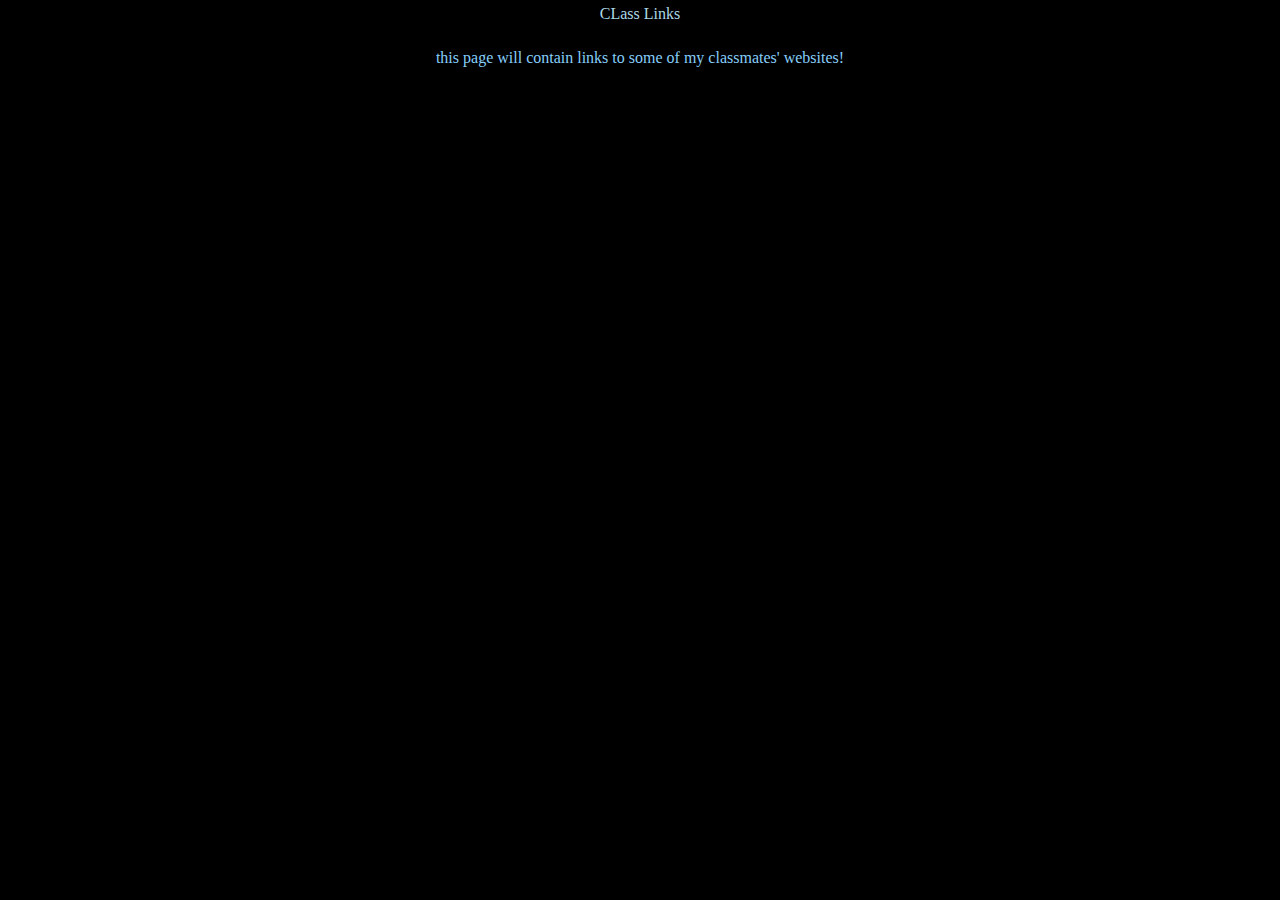
<file: class_links.html>
<!DOCTYPE html>
<html lang="en">
<head>
    <meta charset="UTF-8">
    <meta name="viewport" content="width=device-width, initial-scale=1.0">
    <title>class links</title>
    <link rel="preconnect" href="https://fonts.googleapis.com">
    <link rel="preconnect" href="https://fonts.gstatic.com" crossorigin>
    <link href="https://fonts.googleapis.com/css2?family=Bitcount+Prop+Single+Ink:wght@100..900&family=Playfair+Display:ital,wght@0,400..900;1,400..900&display=swap" rel="stylesheet">
    <link rel="stylesheet" href="style.css">
</head>
<body>
    <hi>CLass Links</hi>
    <p>this page will contain links to some of my classmates' websites!</p>
</body>
</html>
</file>
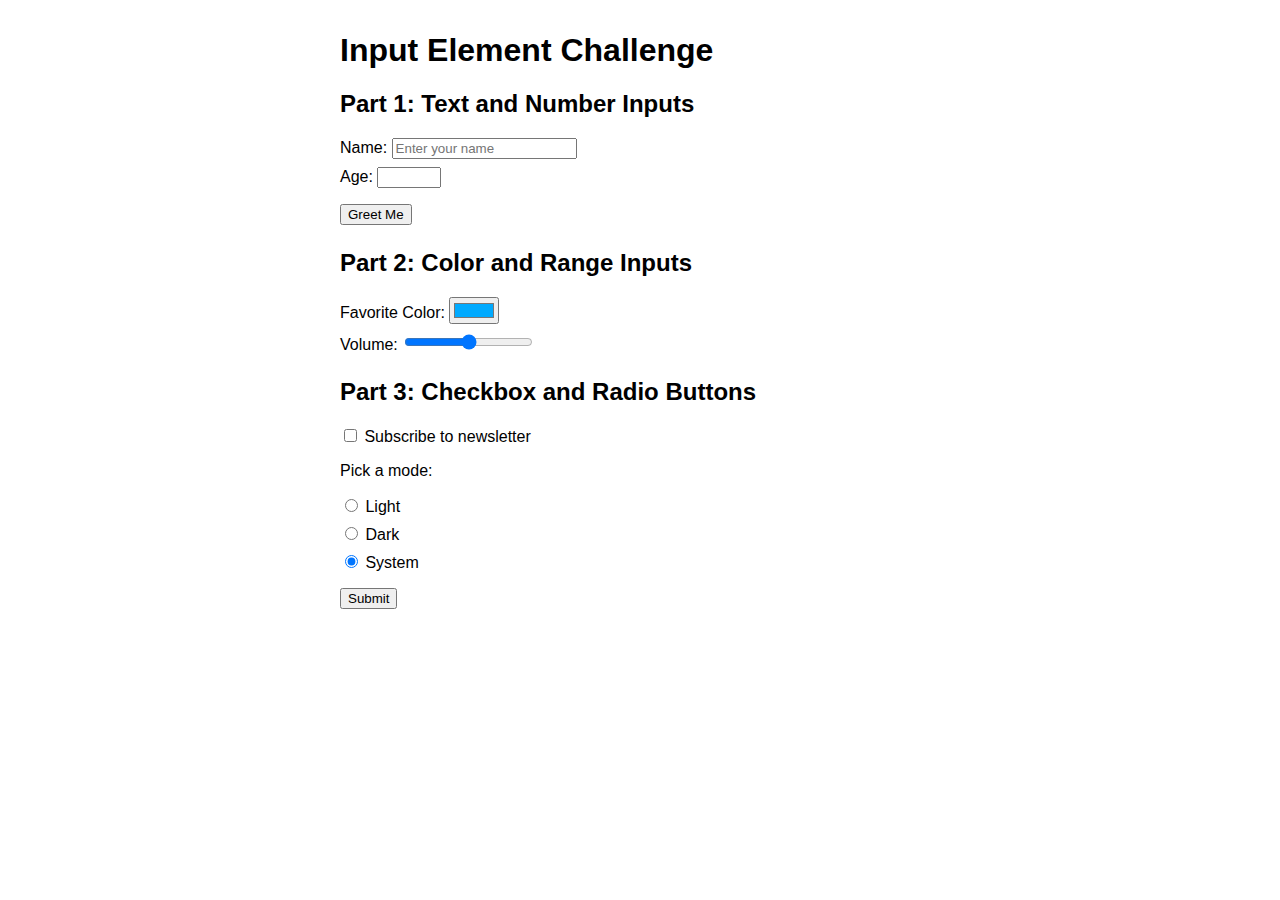
<file: input_elements_challenge.html>
<!DOCTYPE html>
<html lang="en">
  <head>
    <meta charset="UTF-8" />
    <meta name="viewport" content="width=device-width, initial-scale=1.0" />
    <title>Input Element Challenge</title>
    <style>
      body {
        font-family: sans-serif;
        max-width: 600px;
        margin: 2rem auto;
      }

      section {
        margin-bottom: 1.5rem;
      }

      label {
        display: block;
        margin-top: 0.5rem;
      }

      button {
        margin-top: 1rem;
      }

      .output {
        margin-top: 1rem;
        font-weight: bold;
      }
    </style>
  </head>

  <body>
    <h1>Input Element Challenge</h1>

    <section id="part1">
      <h2>Part 1: Text and Number Inputs</h2>
      <label>
        Name:
        <input id="nameInput" type="text" placeholder="Enter your name" />
      </label>
      <label>
        Age:
        <input id="ageInput" type="number" min="0" max="120" />
      </label>
      <button id="btnGreet">Greet Me</button>
      <div class="output" id="greetingOutput"></div>
    </section>

    <section id="part2">
      <h2>Part 2: Color and Range Inputs</h2>
      <label>
        Favorite Color:
        <input id="colorInput" type="color" value="#00AAFF" />
      </label>
      <label>
        Volume:
        <input id="volumeInput" type="range" min="0" max="100" value="50" />
      </label>
      <div class="output" id="colorOutput"></div>
    </section>

    <section id="part3">
      <h2>Part 3: Checkbox and Radio Buttons</h2>
      <label
        ><input type="checkbox" id="subscribeBox" /> Subscribe to
        newsletter</label
      >
      <p>Pick a mode:</p>
      <label
        ><input type="radio" name="mode" id="lightmode" value="Light" /> Light</label>
      <label
        ><input type="radio" name="mode" id="darkmode" value="Dark" /> Dark</label>
      <label
      ><input type="radio" name="mode" id="systemmode" value="System" checked /> System</label>
      <button id="btnSubmit">Submit</button>
      <div class="output" id="modeOutput"></div>
    </section>

    <script>
      // --- PART 1 ---
      const nameInput = document.getElementById("nameInput");
      const ageInput = document.getElementById("ageInput");
      const btnGreet = document.getElementById("btnGreet");
      const greetingOutput = document.getElementById("greetingOutput");

      btnGreet.addEventListener("click", () => {
        let name = nameInput.value;
        let age = ageInput.value;
        greetingOutput.textContent = "hello " + name;
        // TODO: Display a message like "Hello NAME, you are AGE years old!"
        // Challenge: If age < 13, show "You're just a kid!" instead.
        if (age < 13) {
          greetingOutput.textContent = "You're just a kid!";
        }
      });

      // --- PART 2 ---
      const colorInput = document.getElementById("colorInput");
      const volumeInput = document.getElementById("volumeInput");
      const colorOutput = document.getElementById("colorOutput");
      colorOutput.textcontent = "Test content.";
     
      // TODO: Update the background color of colorOutput whenever the color input changes.
      // 1. Add event listener for "input" event on color input.
      // 2. Inside the evnt handler, set colorOutput.style.backgroundColor
      //      to the selected color (colorInput.value).
      // Challenge: Also display the hex code and volume value dynamically.
      
      colorInput.addEventListener("input", () => {
        colorOutput.style.backgroundColor = colorInput.value
      });
      
      // --- PART 3 ---
      const subscribeBox = document.getElementById("subscribeBox");
      const btnSubmit = document.getElementById("btnSubmit");
      const modeOutput = document.getElementById("modeOutput");

      btnSubmit.addEventListener("click", () => {
        // TODO: Find which radio button is checked and display it.
        // Challenge: Include wheher the user subscribed or not.
      const checked = document.getElementById(lightmode)
      const checked = document.getElementById(darkmode)
      const checked = document.getElementById(systemmode)
      });
    </script>
  </body>
</html>
</file>
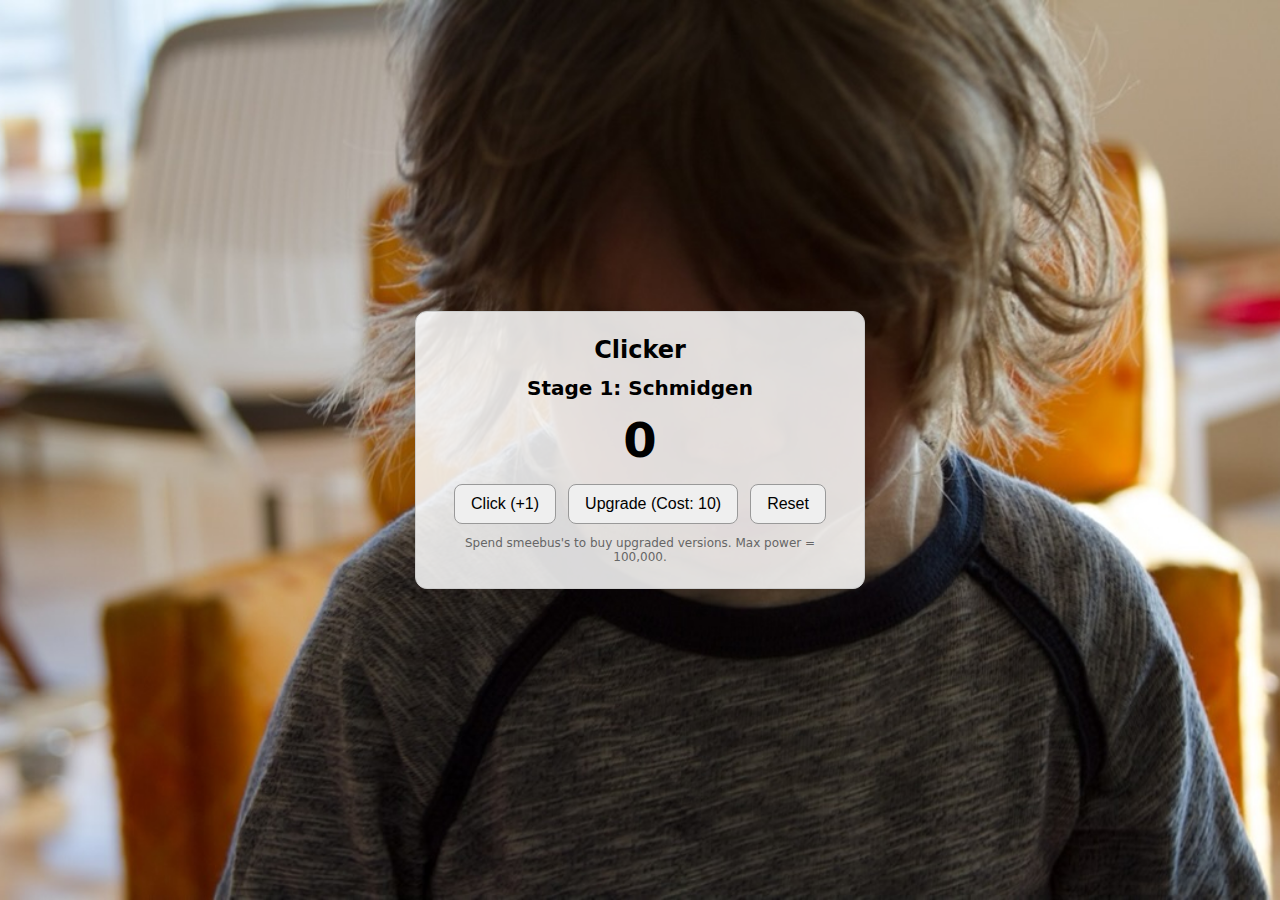
<file: schmeebus_index.html>
<!doctype html>
<html lang="en">
<head>
  <meta charset="utf-8" />
  <title>Schmeebus Clicker</title>
  <meta name="viewport" content="width=device-width, initial-scale=1" />
  <style>
    body {
      font-family: system-ui, sans-serif;
      display: grid;
      place-items: center;
      min-height: 100vh;
      margin: 0;
      background-size: cover;
      background-position: center;
      transition: background-image 0.5s ease-in-out;
    }
    .card {
      padding: 24px;
      border: 1px solid #ccc;
      border-radius: 12px;
      max-width: 400px;
      width: 90%;
      text-align: center;
      background: rgba(255,255,255,0.85);
    }
    h1 { margin: 0 0 12px; font-size: 24px; }
    .stageName { font-size: 20px; font-weight: bold; margin-bottom: 12px; }
    .count { font-size: 48px; font-weight: 700; margin: 8px 0 16px; }
    .row { display: flex; gap: 12px; justify-content: center; flex-wrap: wrap; }
    button { padding: 10px 16px; font-size: 16px; border-radius: 8px; border: 1px solid #999; cursor: pointer; }
    button:active { transform: scale(0.98); }
    .hint { margin-top: 12px; font-size: 12px; color: #666; }
  </style>
</head>
<body>
  <div class="card">
    <h1>Clicker</h1>
    <div class="stageName" id="stageName">Stage 1</div>
    <div class="count" id="count">0</div>
    <div class="row">
      <button id="click">Click (+1)</button>
      <button id="upgrade">Upgrade (Cost: 10)</button>
      <button id="reset">Reset</button>
    </div>
    <div class="hint">Spend smeebus's to buy upgraded versions. Max power = 100,000.</div>
  </div>

  <script>
    const countEl = document.getElementById('count');
    const stageNameEl = document.getElementById('stageName');
    const clickBtn = document.getElementById('click');
    const upgradeBtn = document.getElementById('upgrade');
    const resetBtn = document.getElementById('reset');
    const KEY = 'clicker-count';
    const POWER_KEY = 'clicker-power';
    const LEVEL_KEY = 'clicker-level';

    const stages = [
      { name: "Stage 1: Schmidgen", photo: "url('DD08A4D1-9588-4CF5-AC45-10294244A53D_1_105_c.jpeg')" },
      { name: "Stage 2: Schmidge guitar", photo: "url('2899D563-B98C-4924-B1F0-D4B79DA21AB2.jpg')" },
      { name: "Stage 3: Schmeeble", photo: "url('60CB504D-E9A8-401B-80F4-D54618E993D7.jpg')" },
      { name: "Stage 4: Schmeeblet", photo: "url('3A937A27-E439-4830-8884-0D024198EF85_1_105_c.jpeg')" },
      { name: "Stage 5: Schmooger", photo: "url('F59FDC04-B5CC-4B4C-A516-4E74E4E5937D.jpg')" },
      { name: "Stage 6: Schmix pack", photo: "url('smeebus.jpg')" },
      { name: "Stage 7: Schmibble", photo: "url('auggie.jpg')" },
      { name: "Stage 8: Schmisher man", photo: "url('aug.jpg')" },
      { name: "Stage 9: Schmacker", photo: "url('4A48C539-670A-4162-BCD6-F93C078FFA19_1_201_a.jpeg')" },
      { name: "Stage 10: Schmiggle", photo: "url('462F589A-95BA-4E54-BAA2-A94314468AFE.jpg')" },
      { name: "Stage 11: Schmogger", photo: "url('0406E94B-BBFF-4AD0-8F5B-2698FB6C0F66_1_105_c.jpeg')" },
      { name: "Stage 12: Schmookie", photo: "url('9BED21AD-BE5B-4407-BE3A-12C3CF0906B7_4_5005_c.jpeg')" },
      { name: "Stage 13: Schmenry", photo: "url('26FB7A46-687A-4668-8E0C-939280C7C0EC_4_5005_c.jpeg')" },
      { name: "Stage 14: Schmleb", photo: "url('0120E6BD-E36C-4EED-A330-3A49F6426FB8_1_105_c.jpeg')" },
      { name: "Stage 15: Schmeedma", photo: "url('beast.jpg')" },
      { name: "Stage 16: Schmarcteyrix", photo: "url('p862660D5-4082-468B-B0E3-2A8DD3EE38A2.jpeg')" },
      { name: "Stage 17: Schmade", photo: "url('F18925A0-EE40-42BC-B872-B446B03AE2E6_4_5005_c.jpeg')" },
      { name: "Stage 18: Schmeebus", photo: "url('B02578BA-4512-438E-91DF-36AD28E847E1.jpeg')" },
    ];

    let count = Number(localStorage.getItem(KEY)) || 0;
    let clickPower = Number(localStorage.getItem(POWER_KEY)) || 1;
    let level = Number(localStorage.getItem(LEVEL_KEY)) || 1;

    render();

    clickBtn.addEventListener('click', () => {
      count += clickPower;
      persist();
    });

    upgradeBtn.addEventListener('click', () => {
      const cost = getUpgradeCost(level);
      if (clickPower >= 100000) {
        alert("Max upgrade reached!");
        return;
      }
      if (count >= cost) {
        count -= cost;
        level++;
        clickPower = Math.min(clickPower * 2, 100000);

        const stageIndex = (level - 1) % stages.length;
        document.body.style.backgroundImage = stages[stageIndex].photo;
        stageNameEl.textContent = stages[stageIndex].name;

        persist();
      } else {
        alert(`Not enough clicks! Need ${cost}.`);
      }
    });

    resetBtn.addEventListener('click', () => {
      count = 0;
      clickPower = 1;
      level = 1;
      document.body.style.backgroundImage = "";
      stageNameEl.textContent = "Stage 1";
      persist();
    });

    function getUpgradeCost(lvl) {
      return 10 * Math.pow(2, lvl - 1);
    }

    function persist() {
      localStorage.setItem(KEY, String(count));
      localStorage.setItem(POWER_KEY, String(clickPower));
      localStorage.setItem(LEVEL_KEY, String(level));
      render();
    }

    function render() {
      countEl.textContent = count;
      clickBtn.textContent = `Click (+${clickPower})`;
      upgradeBtn.textContent = `Upgrade (Cost: ${getUpgradeCost(level)})`;

      const stageIndex = (level - 1) % stages.length;
      if (stages[stageIndex]) {
        document.body.style.backgroundImage = stages[stageIndex].photo;
        stageNameEl.textContent = stages[stageIndex].name;
      }
    }
  </script>
</body>
</html>
</file>
<file: style.css>
body {
    background-color: #000; 
    color: #add8e6; 
    font-family: 'Cinzel', serif;
    margin: 0;
    padding: 0;
    text-align: center;
    line-height: 1.8;
  }

  h1 {
    margin: 20px 0;
    color: #00bfff; 
    text-shadow: 0 0 10px rgba(0, 191, 255, 1.5);
    text-transform: uppercase;
    letter-spacing: 2px;
  }
  h2 {
    margin: 15px 0;
    color: #1e90ff; 
    text-shadow: 0 0 8px rgba(30, 206, 255, 1.2);
  }

  p {
    max-width: 700px;
    margin: 15px auto;
    font-size: 16px;
    line-height: 1.8;
    color: #87cefa; 
  }

 
  img {
    max-width: 90%;
    height: auto;
    margin: 20px auto;
    border: 2px solid #1e90ff; 
    border-radius: 10px;
    transition: transform 0.3s ease, box-shadow 0.3s ease;
  }
  img:hover {
    transform: scale(1.05);
    box-shadow: 0 0 20px rgba(30, 144, 255, 0.6);
  }

  footer {
    margin-top: 50px;
    padding: 20px;
    border-top: 1px solid #333;
    font-size: 14px;
    color: #4682b4; 
  }

  a {
    color: #00ffff;
    text-decoration: none;
    transition: color 0.3s ease;
  }
  a:hover {
    color: #1e90ff;
    text-decoration: underline;
  }

  button {
    background-color: #1e90ff;
    color: #000;
    border: none;
    padding: 10px 20px;
    margin: 10px;
    border-radius: 6px;
    font-size: 16px;
    cursor: pointer;
    transition: background-color 0.3s ease, transform 0.2s ease;
  }
  button:hover {
    background-color: #00bfff;
    color: #fff;
    transform: scale(1.05);
  }

  @media (max-width: 768px) {
    p {
      font-size: 14px;
      padding: 0 15px;
    }
    img {
      max-width: 100%;
    }
  }
</file>
